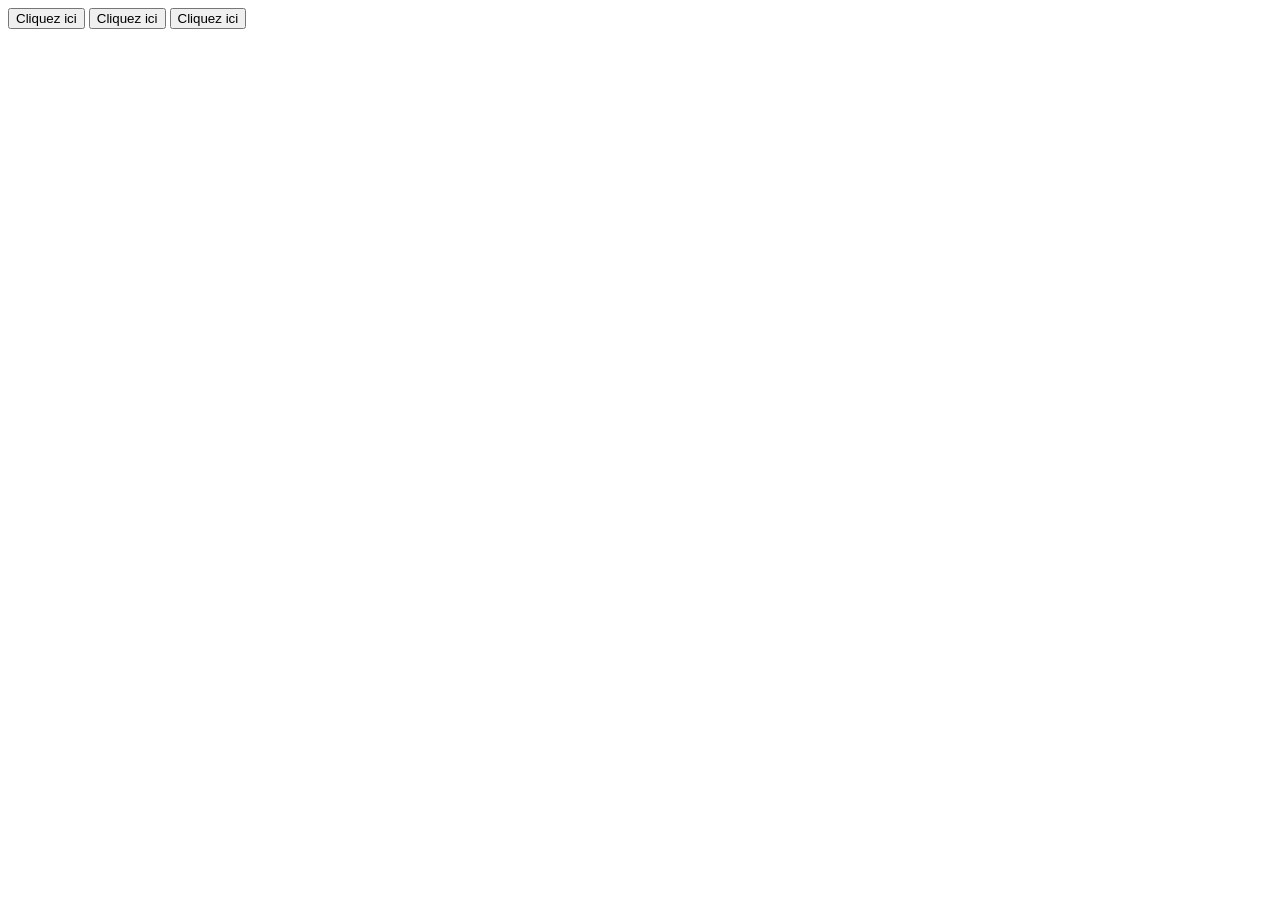
<file: 01-intro/index.html>
<DOCTYPE html>
<html lang="fr">
<head>
	<title>Intro POO JS</title>
	<meta charset="UTF-8">
</head>
<body>
	
	<button data-name="Mon button 1">Cliquez ici</button>
	<button data-name="Mon button 2">Cliquez ici</button>
	<button data-name="Mon button 3">Cliquez ici</button>

	<script>
		let arrButtons = document.querySelectorAll('button');
		
		arrButtons.forEach(elButton => {
			
			elButton.addEventListener('click', function() {
				console.log(this.dataset.name);
			});
			
		});		
	</script>
</body>
</html>
</file>
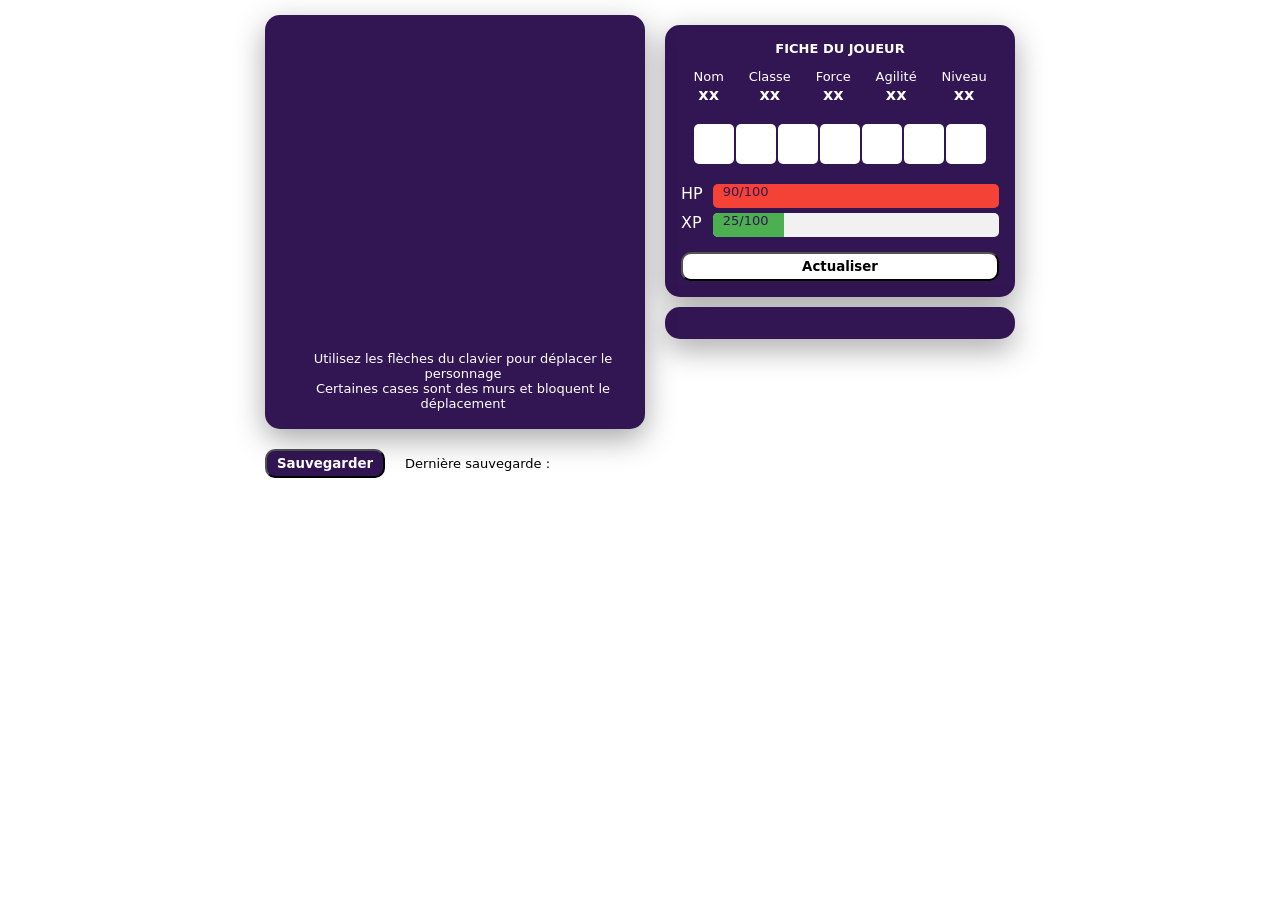
<file: 03-board/index.html>
<!doctype html>
<html lang="fr">

<head>
  <meta charset="utf-8" />
  <meta name="viewport" content="width=device-width, initial-scale=1" />

  <title>Mon super RPG | JavaScript POO</title>
  <link rel="stylesheet" href="style.css" />
</head>
<body>

	<main>
			
		<div id="grid-game">
			
            <p id="grid-help" class="sr-only">
                Utilisez les flèches du clavier pour déplacer le personnage<br>
                Certaines cases sont des murs et bloquent le déplacement
            </p>
		</div>
		
		<div id="grid-aside">
			<p id="level-infos">
				
			</p>
			
			<div id="battle-area">
				<div id="dices"></div>
				
				<div id="dice-actions">
					<button id="roll-dices">Lancer</button>
				</div>
			</div>
			
			<div id="inventory">
				
				<p>Fiche du joueur</p>
				
				<ul id="caracteristics">
					<li>
						<span class="key">Nom</span>
						<span id="player-name" class="value">xx</span>
					</li>
					<li>
						<span class="key">Classe</span>
						<span id="player-class" class="value">xx</span>
					</li>
					<li>
						<span class="key">Force</span>
						<span id="player-strength" class="value">xx</span>
					</li>
					<li>
						<span class="key">Agilité</span>
						<span id="player-agility" class="value">xx</span>
					</li>
					<li>
						<span class="key">Niveau</span>
						<span id="player-level" class="value">xx</span>
					</li>
				</ul>
					
				<div id="slots">
					<div class="slot"></div>
					<div class="slot"></div>
					<div class="slot"></div>
					<div class="slot"></div>
					<div class="slot"></div>
					<div class="slot"></div>
					<div class="slot"></div>
				</div>
				
				<div id="player-hp">
					<p>HP</p>				
					<div class="info-bar">
						<div style="width:100%"><p class="info-bar-value">90/100</p></div>
					</div>
				</div>
				
				<div id="player-xp">
					<p>XP</p>			
					<div class="info-bar">
						<div style="width:25%"><p class="info-bar-value">25/100</p></div>
					</div>					
				</div>
				
				
				<button id="update-info-btn">Actualiser</button>
			
			</div>
			
			<div id="infos-area">
				
			</div>
		</div>
		
		<div id="save-game">
			<button id="save-btn">Sauvegarder</button>
			<p>Dernière sauvegarde : <span></span></p>
		</div>
		
		
	</main>
	
	<script src="script.js" type="module"></script>
</body>
</html>
</file>
<file: 03-board/style.css>
* {
	font-family: system-ui;
	color: white;
}

main {
	
    width: 750px; /* 380 + 350 + 20 */
    margin: 15px auto; /* On met les margin ici pour centrer le main */

    display: grid; 
    gap: 20px; 
    align-items: start;
    
    grid-template-columns: 380px 350px;
}

/* GRID GAME --------------------------------------------------------------------------*/
#level-infos {
	color: #321654;
	font-weight: bold;
	margin: 0;
	text-align: center;
}

#grid-game {
	/* max-width: 380px; La gestion de la largeur est fait dans le main */  
	padding: 16px; 
	height: 382px;

	background: #321654;
	border-radius: 15px;
	box-shadow: 0 10px 30px rgba(0,0,0,.35);
	
	position: relative;
}

#grid-help
{
    text-align: center;
    font-size: small;
	position: absolute;
	bottom: 5px;
	color: white;
}

#grid-layer, #token-layer {	
	position: absolute;
	width: 100%;
	height: 100%;
}

#grid-layer {

	display: grid; 
	grid-template-columns: repeat(8, 40px);
	grid-template-rows: repeat(8, 40px);
	
	gap: 2px; 
}

.cell, .wall, .player, .enemy, .door, .chest, .item {
    width: 40px;
    height: 40px;	
	
    position: relative;
    border-radius: 5px;
	border: 1px solid black;
	
	background-size: cover;
}

.cell, .door, .chest  {
    background-color: #e6e6e6;
}

.wall {
    background-image: url("assets/wall.png");
}

.door {
    background-image: url("assets/door.png");
}

.enemy {
	background-color: rgba(239, 68, 68, 0.2);
}

.player {
    background-color: #e6e6e6;
}

.player.in-battle {
	background-color: rgba(255, 99, 71, 0.4);
}

/* GRID ASIDE -------------------------------------------------------------------------*/
#grid-aside {
	display: flex;
	flex-direction: column;
	gap: 10px;
}

#battle-area, #inventory, #infos-area {	  

	padding: 16px; 

	background: #321654;
	border-radius: 15px;
	box-shadow: 0 10px 30px rgba(0,0,0,.35);
}

/* BATTLE AREA ------------------------------------------------------------------------*/
#battle-area
{
	display: none;
}

#dices
{
    display: grid;
    grid-template-columns: repeat(5, 50px);
    gap: 5px;
    width: 100%;
}

.dice {
    width: 50px;
    height: 50px;
    background-color: #f0f0f0;
    border-radius: 5px;
}

.dice > img { 
    display: block; 
    max-width: 100%; 
    height: auto; 
}

#dice-actions
{
    margin-top: 15px;
}

#dice-actions button 
{
    background-color: #1b2236;
    color: #f0f0f0;
    border: 1px solid #f0f0f0;
    border-radius: 5px;
    padding: 5px 10px;
    font-weight: 600;
}

/* PLAYER INFOS (INVENTORY) -----------------------------------------------------------*/
#inventory > p 
{
	text-transform: uppercase;
	text-align: center;	
	
	margin: 0;
	padding: 0;
	font-size: small;
	font-weight: bold;
}

#caracteristics
{
	display: flex;
	justify-content: space-between;
	margin: 10px 0 20px 0;
	padding: 0;
}

#caracteristics li
{
	list-style: none;
	text-align: center;
}

#caracteristics li span.key
{
	font-size: small;
}

#caracteristics li span.value
{
	font-weight: bold;
}

/* Inventaire (grid) */

#slots
{
	height: 40px;
	
	display: grid;
	
	grid-template-columns: repeat(7, 40px);
	/* Idem que : grid-template-columns: 40px 40px 40px 40px 40px 40px 40px; */
	
	grid-template-rows: 40px;
	gap: 2px;
	
	justify-content: center;
	
	margin-bottom: 20px;
}

#slots .slot
{
	background-color: white;
    border-radius: 5px;
}

/* Barres de points de vie et d'XP */
#player-hp, #player-xp {
	display: grid;
	grid-template-columns: 10% 90%;
	margin-top: 5px;
}

#inventory .info-bar {
	background-color: #f1f1f1;
	border-radius: 5px;
	overflow: hidden;
}

#player-hp *, 
#player-xp * {
	margin: 0;
	padding: 0;
}

#inventory .info-bar div {	
	height: 24px;
	font-size: small;
}

#inventory .info-bar div .info-bar-value {
	font-weight: normal;
	padding-left: 10px;
	color: #321654;
}

#player-hp .info-bar div {
	background-color: #f44336;
}

#player-xp .info-bar div {
	background-color: #4CAF50;
}

#inventory button {
	margin-top: 15px;
	width: 100%;	
	background-color: #ffffff;
	color: #000000;
}

/* SELECTION INFOS (INFOS-AREA) -------------------------------------------------------*/




/* BOUTON SAUVEGARDE ------------------------------------------------------------------*/
#save-game {
	display: flex;
	flex-direction: rows;
	gap: 20px;
	align-items: center;
}

#save-game button
{
	background-color: #321654;
}

#save-game button, #inventory button
{
	border-radius: 10px;
	padding: 5px 10px;
	font-weight: bold;
}

#save-game p {
	color: #000000;
	padding: 0;
	margin: 0;
	font-size: small;
}

#save-game p span {
	display: block;
	color: #000000;
}
</file>
